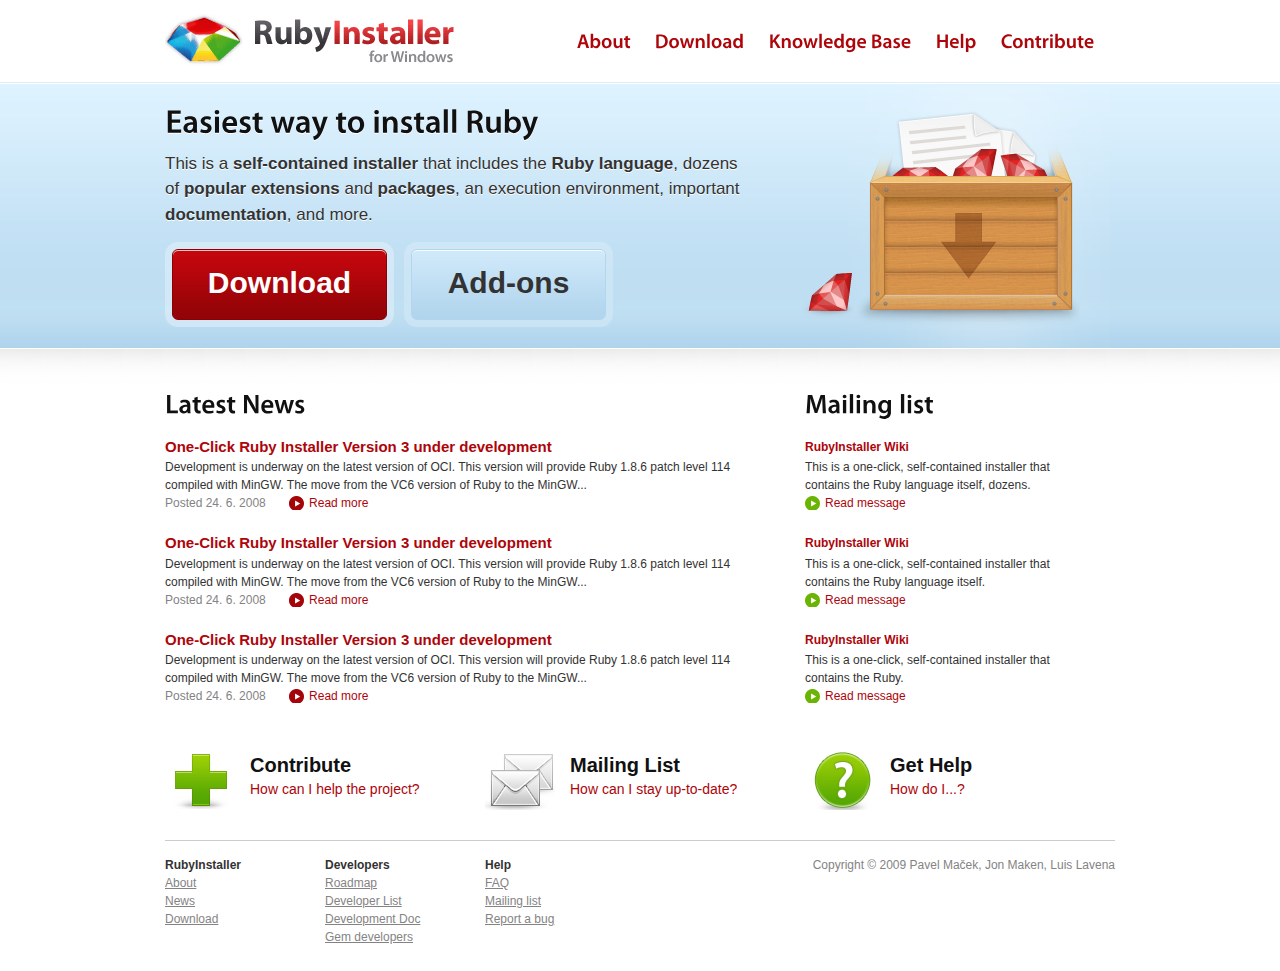
<file: index.htm>
<!DOCTYPE html PUBLIC "-//W3C//DTD XHTML 1.0 Strict//EN" "http://www.w3.org/TR/xhtml1/DTD/xhtml1-transitional.dtd">
<html xmlns="http://www.w3.org/1999/xhtml" lang="en" xml:lang="en">
<head>
<title>RubyInstaller - Homepage</title>
<meta http-equiv="content-type" content="text/html; charset=utf-8" />
<link rel="stylesheet" href="styles/blueprint/screen.css" type="text/css" media="screen, projection" />
<link rel="stylesheet" href="styles/blueprint/print.css" type="text/css" media="print" />
<link rel="stylesheet" href="styles/site.css" type="text/css" media="screen, projection, print" />
<script type="text/javascript" src="js/jquery-1.3.2.min.js"></script>
<script type="text/javascript" src="js/cufon-yui.js"></script>
<script type="text/javascript" src="js/Myriad_400-Myriad_600.font.js"></script>
<script type="text/javascript">
    	Cufon.replace('h1', {textShadow: '#fff 0px 1px'});
		Cufon.replace('h2');
		Cufon.replace('#navbar li a',{hover: true});
		Cufon.replace('#navbar li');
    </script>
</head>
<body>
<div id="page">
	<div id="header" class="container">
		<div id="logo" class="span-10">
			<a href="index.htm" title="To Homepage"><h1>RubyInstaller <span> </span></h1></a>
		</div>
		<div class="span-14 last">
			<ul id="navbar">
				<li><a href="about.htm">About</a></li>
				<li><a href="http://rubyinstaller.org/downloads/index.html">Download</a> </li>
				<li><a href="http://rubyinstaller.org/downloads/index.html">Knowledge Base</a></li>
				<li><a href="http://wiki.github.com/oneclick/rubyinstaller">Help</a></li>
				<li><a href="http://wiki.github.com/oneclick/rubyinstaller">Contribute</a></li>
			</ul>
		</div>
	</div>
	<div id="graphic" class="container clear">
		<div class="span-15">
			<h1>Easiest way to install Ruby</h1>
			<p> This is a <b>self-contained installer</b> that includes the <b>Ruby language</b>,
				dozens of <b>popular extensions</b> and <b>packages</b>, an execution environment,
				important <b>documentation</b>, and more. </p>
			<div>
				<div id="download_btn"> <a href="http://rubyinstaller.org/downloads/index.html"><span>Download</span></a> </div>
				<div id="addon_btn"> <a href="http://rubyinstaller.org/downloads/index.html"><span>Add-ons</span></a> </div>
				</a> </div>
		</div>
		<div class="span-9 last"> <img id="gembox" src="images/gembox.png" width="310" height="263" alt="Box of gems pic" /> </div>
	</div>
	<div id="main" class="container clear">
		<div class="span-16">
			<div id="left_content">
				<h2>Latest News</h2>
				<div class="news_item">
					<h3><a href="">One-Click Ruby Installer Version 3 under development</a></h3>
					<p>Development is underway on the latest version of OCI. This version will provide Ruby 1.8.6 patch level 114 compiled with MinGW. The move from the VC6 version of Ruby to the MinGW...</p>
					<span class="date">Posted 24. 6. 2008</span> <a href="" class="more">Read more</a> </div>
				<div class="news_item">
					<h3><a href="">One-Click Ruby Installer Version 3 under development</a></h3>
					<p>Development is underway on the latest version of OCI. This version will provide Ruby 1.8.6 patch level 114 compiled with MinGW. The move from the VC6 version of Ruby to the MinGW...</p>
					<span class="date">Posted 24. 6. 2008</span> <a href="" class="more">Read more</a> </div>
				<div class="news_item">
					<h3><a href="">One-Click Ruby Installer Version 3 under development</a></h3>
					<p>Development is underway on the latest version of OCI. This version will provide Ruby 1.8.6 patch level 114 compiled with MinGW. The move from the VC6 version of Ruby to the MinGW...</p>
					<span class="date">Posted 24. 6. 2008</span> <a href="" class="more">Read more</a> </div>
			</div>
		</div>
		<div class="span-8 last">
			<div id="right_content" >
				<h2>Mailing list</h2>
				<div class="knowledge_item">
					<h3><a href="">RubyInstaller Wiki</a></h3>
					<p>This is a one-click, self-contained installer that contains the Ruby language itself, dozens.</p>
					<a href="" class="more">Read message</a> </div>
				<div class="knowledge_item">
					<h3><a href="">RubyInstaller Wiki</a></h3>
					<p>This is a one-click, self-contained installer that contains the Ruby language itself.</p>
					<a href="" class="more">Read message</a> </div>
				<div class="knowledge_item">
					<h3><a href="">RubyInstaller Wiki</a></h3>
					<p>This is a one-click, self-contained installer that contains the Ruby.</p>
					<a href="" class="more">Read message</a> </div>
			</div>
		</div>
		<div id="fastbar" class="container clear">
			<div id="contribute" class="fastlink span-8"> <a href="http://wiki.github.com/oneclick/rubyinstaller"> <span>
				<h3>Contribute</h3>
				<p>How can I help the project?</p>
				</span> </a> </div>
			<div id="mailing" class="fastlink span-8"> <a href="http://groups.google.com/group/rubyinstaller"> <span>
				<h3>Mailing List</h3>
				<p>How can I stay up-to-date? </p>
				</span> </a> </div>
			<div id="questions" class="fastlink span-8 last"> <a href="http://wiki.github.com/oneclick/rubyinstaller"> <span>
				<h3>Get Help</h3>
				<p>How do I...?</p>
				</span> </a> </div>
		</div>
	</div>
	<div id="footer" class="container clear">
		<div class="span-4">
			<ul>
				<li><strong>RubyInstaller</strong></li>
				<li><a href="">About</a></li>
				<li><a href="">News</a></li>
				<li><a href="">Download</a></li>
			</ul>
		</div>
		<div class="span-4">
			<ul>
				<li><strong>Developers</strong></li>
				<li><a href="">Roadmap</a></li>
				<li><a href="">Developer List</a></li>
				<li><a href="">Development Doc</a></li>
				<li><a href="">Gem developers</a></li>
			</ul>
		</div>
		<div class="span-4">
			<ul>
				<li><strong>Help</strong></li>
				<li><a href="">FAQ</a></li>
				<li><a href="">Mailing list</a></li>
				<li><a href="">Report a bug</a></li>
			</ul>
		</div>
		<div id="copyright" class="span-12 last"> Copyright &#169; 2009 Pavel Ma&#269;ek, Jon Maken, Luis Lavena </div>
	</div>
</div>
</body>
</html>
</file>
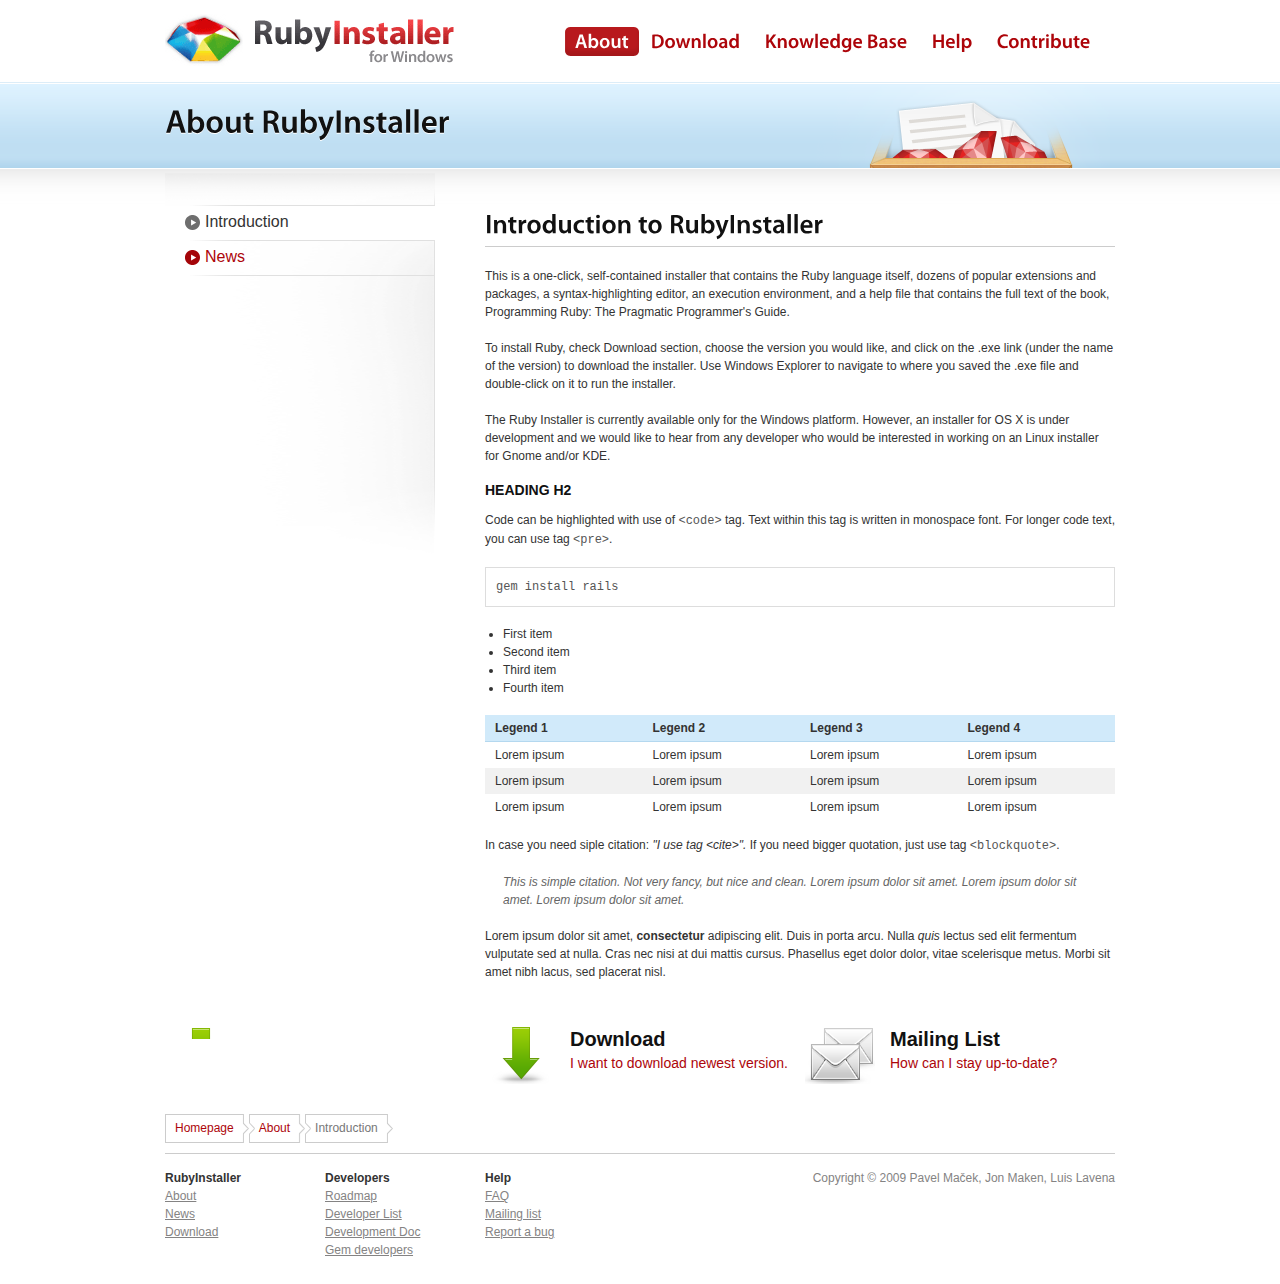
<file: about.htm>
<!DOCTYPE html PUBLIC "-//W3C//DTD XHTML 1.0 Strict//EN" "http://www.w3.org/TR/xhtml1/DTD/xhtml1-transitional.dtd">
<html xmlns="http://www.w3.org/1999/xhtml" lang="en" xml:lang="en">
<head>
<title>RubyInstaller - About</title>
<meta http-equiv="content-type" content="text/html; charset=utf-8" />
<link rel="stylesheet" href="styles/blueprint/screen.css" type="text/css" media="screen, projection" />
<link rel="stylesheet" href="styles/blueprint/print.css" type="text/css" media="print" />
<link rel="stylesheet" href="styles/site.css" type="text/css" media="screen, projection, print" />
<script type="text/javascript" src="js/jquery-1.3.2.min.js"></script>
<script type="text/javascript" src="js/cufon-yui.js"></script>
<script type="text/javascript" src="js/Myriad_400-Myriad_600.font.js"></script>
<script type="text/javascript">
    	Cufon.replace('h1', {textShadow: '#fff 0px 1px'});
		Cufon.replace('h2');
		Cufon.replace('#navbar li a',{hover: true});
		Cufon.replace('#navbar li');
    </script>
</head>
<body>
<div id="page-sub">
	<div id="header" class="container">
		<div id="logo" class="span-10"> <a href="index.htm" title="To Homepage">
			<h1>RubyInstaller <span> </span></h1>
			</a> </div>
		<div class="span-14 last">
			<ul id="navbar">
				<li id="active"><span href="http://wiki.github.com/oneclick/rubyinstaller">About</span> </li>
				<li><a href="http://rubyinstaller.org/downloads/index.html">Download</a> </li>
				<li><a href="http://rubyinstaller.org/downloads/index.html">Knowledge Base</a></li>
				<li><a href="http://wiki.github.com/oneclick/rubyinstaller">Help</a></li>
				<li><a href="http://wiki.github.com/oneclick/rubyinstaller">Contribute</a></li>
			</ul>
		</div>
	</div>
	<div id="graphic_sub" class="container clear">
		<div class="span-15">
			<h1>About RubyInstaller</h1>
		</div>
		<div class="span-9 last"> <img id="gembox" src="images/gembox_sub.png" width="310" height="83" alt="Box of gems pic" /></div>
	</div>
	<div id="main" class="container clear">
		<div class="span-7">
			<div id="left_content_sub">
				<ul id="subnavbar">
					<li class="current"><span>Introduction</span></li>
					<li><a href="">News</a></li>
				</ul>
			</div>
		</div>
		<div class="span-17 last">
			<div id="right_content_sub">
				<h2>Introduction to RubyInstaller</h2>
				<p id="intro">This is a one-click, self-contained installer that contains the Ruby language itself, dozens of popular extensions and packages, a syntax-highlighting editor, an execution environment, and a help file that contains the full text of the book, Programming Ruby: The Pragmatic Programmer's Guide. </p>
				<p>To install Ruby, check Download section, choose the version you would like, and click on the .exe link (under the name of the version) to download the installer. Use Windows Explorer to navigate to where you saved the .exe file and double-click on it to run the installer.</p>
				<p>The Ruby Installer is currently available only for the Windows platform. However, an installer for OS X is under development and we would like to hear from any developer who would be interested in working on an Linux installer for Gnome and/or KDE. </p>
				<h3>Heading H2</h3>
				<p>Code can be highlighted with use of <code>&lt;code&gt;</code> tag. Text within this tag is written in monospace font.
					For longer code text, you can use tag <code>&lt;pre&gt;</code>.</p>
				<pre>gem install rails</pre>
				<ul>
					<li>First item </li>
					<li>Second item</li>
					<li>Third item</li>
					<li>Fourth item</li>
				</ul>
				<table>
					<thead>
						<tr>
							<th scope="col">Legend 1</th>
							<th scope="col">Legend 2</th>
							<th scope="col">Legend 3</th>
							<th scope="col">Legend 4</th>
						</tr>
					</thead>
					<tbody>
						<tr>
							<td>Lorem ipsum</td>
							<td>Lorem ipsum</td>
							<td>Lorem ipsum</td>
							<td>Lorem ipsum</td>
						</tr>
						<tr class="even">
							<td>Lorem ipsum</td>
							<td>Lorem ipsum</td>
							<td>Lorem ipsum</td>
							<td>Lorem ipsum</td>
						</tr>
						<tr>
							<td>Lorem ipsum</td>
							<td>Lorem ipsum</td>
							<td>Lorem ipsum</td>
							<td>Lorem ipsum</td>
						</tr>
					</tbody>
				</table>
				<p>In case you need siple citation: <cite>"I use tag &lt;cite&gt;".</cite> If you need bigger quotation, just use tag <code>&lt;blockquote&gt;</code>.</p>
				<blockquote>
					<p>This is simple citation. Not very fancy, but nice and clean. Lorem ipsum dolor sit amet. Lorem ipsum dolor sit amet. Lorem ipsum dolor sit amet.</p>
				</blockquote>
				<p>Lorem ipsum dolor sit amet, <strong>consectetur</strong> adipiscing elit. Duis in porta arcu. Nulla <em>quis</em> lectus sed elit fermentum vulputate sed at nulla. Cras nec nisi at dui mattis cursus. Phasellus eget dolor dolor, vitae scelerisque metus. Morbi sit amet nibh lacus, sed placerat nisl. </p>
			</div>
		
		</div>
		<div id="fastbar" class="span-24 last">
		<div id="contribute" class="fastlink span-8"></div>
			
					<div id="download" class="fastlink span-8"> <a href="http://wiki.github.com/oneclick/rubyinstaller"> <span>
						<h3>Download</h3>
						<p>I want to download newest version.</p>
						</span> </a> </div>
					<div id="mailing" class="fastlink span-8 last"> <a href="http://groups.google.com/group/rubyinstaller"> <span>
						<h3>Mailing List</h3>
						<p>How can I stay up-to-date?</p>
						</span> </a> </div>
					</div>	
		<div class="span-24">
			<ul id="breadcrumbs">
				<li><a href="index.htm" title="To Homepage">Homepage</a></li>
				<li><a href="about.htm" title="To About">About</a></li>
				<li><span>Introduction</span></li>
			</ul>
		</div>
	</div>
	<div id="footer" class="container clear">
		<div class="span-4">
			<ul>
				<li><strong>RubyInstaller</strong></li>
				<li><a href="">About</a></li>
				<li><a href="">News</a></li>
				<li><a href="">Download</a></li>
			</ul>
		</div>
		<div class="span-4">
			<ul>
				<li><strong>Developers</strong></li>
				<li><a href="">Roadmap</a></li>
				<li><a href="">Developer List</a></li>
				<li><a href="">Development Doc</a></li>
				<li><a href="">Gem developers</a></li>
			</ul>
		</div>
		<div class="span-4">
			<ul>
				<li><strong>Help</strong></li>
				<li><a href="">FAQ</a></li>
				<li><a href="">Mailing list</a></li>
				<li><a href="">Report a bug</a></li>
			</ul>
		</div>
		<div id="copyright" class="span-12 last"> Copyright &#169; 2009 Pavel Ma&#269;ek, Jon Maken, Luis Lavena </div>
	</div>
</div>
</body>
</html>
</file>
<file: styles/blueprint/screen.css>
/* -----------------------------------------------------------------------


 Blueprint CSS Framework 0.9
 http://blueprintcss.org

   * Copyright (c) 2007-Present. See LICENSE for more info.
   * See README for instructions on how to use Blueprint.
   * For credits and origins, see AUTHORS.
   * This is a compressed file. See the sources in the 'src' directory.

----------------------------------------------------------------------- */

/* reset.css */
html, body, div, span, object, iframe, h1, h2, h3, h4, h5, h6, p, blockquote, pre, a, abbr, acronym, address, code, del, dfn, em, img, q, dl, dt, dd, ol, ul, li, fieldset, form, label, legend, table, caption, tbody, tfoot, thead, tr, th, td {margin:0;padding:0;border:0;font-weight:inherit;font-style:inherit;font-size:100%;font-family:inherit;vertical-align:baseline;}
body {line-height:1.5;}
table {border-collapse:separate;border-spacing:0;}
caption, th, td {text-align:left;font-weight:normal;}
table, td, th {vertical-align:middle;}
blockquote:before, blockquote:after, q:before, q:after {content:"";}
blockquote, q {quotes:"" "";}
a img {border:none;}

/* typography.css */
body {font-size:75%;color:#222;background:#fff;font-family:"Helvetica Neue", Arial, Helvetica, sans-serif;}
h1, h2, h3, h4, h5, h6 {font-weight:normal;color:#111;}
h1 {font-size:3em;line-height:1;margin-bottom:0.5em;}
h2 {font-size:2em;margin-bottom:0.75em;}
h3 {font-size:1.5em;line-height:1;margin-bottom:1em;}
h4 {font-size:1.2em;line-height:1.25;margin-bottom:1.25em;}
h5 {font-size:1em;font-weight:bold;margin-bottom:1.5em;}
h6 {font-size:1em;font-weight:bold;}
h1 img, h2 img, h3 img, h4 img, h5 img, h6 img {margin:0;}
p {margin:0 0 1.5em;}
p img.left {float:left;margin:1.5em 1.5em 1.5em 0;padding:0;}
p img.right {float:right;margin:1.5em 0 1.5em 1.5em;}
a:focus, a:hover {color:#000;}
a {color:#009;text-decoration:underline;}
blockquote {margin:1.5em;color:#666;font-style:italic;}
strong {font-weight:bold;}
em, dfn {font-style:italic;}
dfn {font-weight:bold;}
sup, sub {line-height:0;}
abbr, acronym {border-bottom:1px dotted #666;}
address {margin:0 0 1.5em;font-style:italic;}
del {color:#666;}
pre {margin:1.5em 0;white-space:pre;}
pre, code, tt {font:1em 'andale mono', 'lucida console', monospace;line-height:1.5;}
li ul, li ol {margin:0 1.5em;}
ul, ol {margin:0 1.5em 1.5em 1.5em;}
ul {list-style-type:disc;}
ol {list-style-type:decimal;}
dl {margin:0 0 1.5em 0;}
dl dt {font-weight:bold;}
dd {margin-left:1.5em;}
table {margin-bottom:1.4em;width:100%;}
th {font-weight:bold;}
thead th {background:#c3d9ff;}
th, td, caption {padding:4px 10px 4px 5px;}
tr.even td {background:#e5ecf9;}
tfoot {font-style:italic;}
caption {background:#eee;}
.small {font-size:.8em;margin-bottom:1.875em;line-height:1.875em;}
.large {font-size:1.2em;line-height:2.5em;margin-bottom:1.25em;}
.hide {display:none;}
.quiet {color:#666;}
.loud {color:#000;}
.highlight {background:#ff0;}
.added {background:#060;color:#fff;}
.removed {background:#900;color:#fff;}
.first {margin-left:0;padding-left:0;}
.last {margin-right:0;padding-right:0;}
.top {margin-top:0;padding-top:0;}
.bottom {margin-bottom:0;padding-bottom:0;}

/* forms.css */
label {font-weight:bold;}
fieldset {padding:1.4em;margin:0 0 1.5em 0;border:1px solid #ccc;}
legend {font-weight:bold;font-size:1.2em;}
input[type=text], input[type=password], input.text, input.title, textarea, select {background-color:#fff;border:1px solid #bbb;}
input[type=text]:focus, input[type=password]:focus, input.text:focus, input.title:focus, textarea:focus, select:focus {border-color:#666;}
input[type=text], input[type=password], input.text, input.title, textarea, select {margin:0.5em 0;}
input.text, input.title {width:300px;padding:5px;}
input.title {font-size:1.5em;}
textarea {width:390px;height:250px;padding:5px;}
input[type=checkbox], input[type=radio], input.checkbox, input.radio {position:relative;top:.25em;}
form.inline {line-height:3;}
form.inline p {margin-bottom:0;}
.error, .notice, .success {padding:.8em;margin-bottom:1em;border:2px solid #ddd;}
.error {background:#FBE3E4;color:#8a1f11;border-color:#FBC2C4;}
.notice {background:#FFF6BF;color:#514721;border-color:#FFD324;}
.success {background:#E6EFC2;color:#264409;border-color:#C6D880;}
.error a {color:#8a1f11;}
.notice a {color:#514721;}
.success a {color:#264409;}

/* grid.css */
.container {width:950px;margin:0 auto;}
.showgrid {background:url(src/grid.png);}
.column, div.span-1, div.span-2, div.span-3, div.span-4, div.span-5, div.span-6, div.span-7, div.span-8, div.span-9, div.span-10, div.span-11, div.span-12, div.span-13, div.span-14, div.span-15, div.span-16, div.span-17, div.span-18, div.span-19, div.span-20, div.span-21, div.span-22, div.span-23, div.span-24 {float:left;margin-right:10px;}
.last, div.last {margin-right:0;}
.span-1 {width:30px;}
.span-2 {width:70px;}
.span-3 {width:110px;}
.span-4 {width:150px;}
.span-5 {width:190px;}
.span-6 {width:230px;}
.span-7 {width:270px;}
.span-8 {width:310px;}
.span-9 {width:350px;}
.span-10 {width:390px;}
.span-11 {width:430px;}
.span-12 {width:470px;}
.span-13 {width:510px;}
.span-14 {width:550px;}
.span-15 {width:590px;}
.span-16 {width:630px;}
.span-17 {width:670px;}
.span-18 {width:710px;}
.span-19 {width:750px;}
.span-20 {width:790px;}
.span-21 {width:830px;}
.span-22 {width:870px;}
.span-23 {width:910px;}
.span-24, div.span-24 {width:950px;margin:0;}
input.span-1, textarea.span-1, input.span-2, textarea.span-2, input.span-3, textarea.span-3, input.span-4, textarea.span-4, input.span-5, textarea.span-5, input.span-6, textarea.span-6, input.span-7, textarea.span-7, input.span-8, textarea.span-8, input.span-9, textarea.span-9, input.span-10, textarea.span-10, input.span-11, textarea.span-11, input.span-12, textarea.span-12, input.span-13, textarea.span-13, input.span-14, textarea.span-14, input.span-15, textarea.span-15, input.span-16, textarea.span-16, input.span-17, textarea.span-17, input.span-18, textarea.span-18, input.span-19, textarea.span-19, input.span-20, textarea.span-20, input.span-21, textarea.span-21, input.span-22, textarea.span-22, input.span-23, textarea.span-23, input.span-24, textarea.span-24 {border-left-width:1px!important;border-right-width:1px!important;padding-left:5px!important;padding-right:5px!important;}
input.span-1, textarea.span-1 {width:18px!important;}
input.span-2, textarea.span-2 {width:58px!important;}
input.span-3, textarea.span-3 {width:98px!important;}
input.span-4, textarea.span-4 {width:138px!important;}
input.span-5, textarea.span-5 {width:178px!important;}
input.span-6, textarea.span-6 {width:218px!important;}
input.span-7, textarea.span-7 {width:258px!important;}
input.span-8, textarea.span-8 {width:298px!important;}
input.span-9, textarea.span-9 {width:338px!important;}
input.span-10, textarea.span-10 {width:378px!important;}
input.span-11, textarea.span-11 {width:418px!important;}
input.span-12, textarea.span-12 {width:458px!important;}
input.span-13, textarea.span-13 {width:498px!important;}
input.span-14, textarea.span-14 {width:538px!important;}
input.span-15, textarea.span-15 {width:578px!important;}
input.span-16, textarea.span-16 {width:618px!important;}
input.span-17, textarea.span-17 {width:658px!important;}
input.span-18, textarea.span-18 {width:698px!important;}
input.span-19, textarea.span-19 {width:738px!important;}
input.span-20, textarea.span-20 {width:778px!important;}
input.span-21, textarea.span-21 {width:818px!important;}
input.span-22, textarea.span-22 {width:858px!important;}
input.span-23, textarea.span-23 {width:898px!important;}
input.span-24, textarea.span-24 {width:938px!important;}
.append-1 {padding-right:40px;}
.append-2 {padding-right:80px;}
.append-3 {padding-right:120px;}
.append-4 {padding-right:160px;}
.append-5 {padding-right:200px;}
.append-6 {padding-right:240px;}
.append-7 {padding-right:280px;}
.append-8 {padding-right:320px;}
.append-9 {padding-right:360px;}
.append-10 {padding-right:400px;}
.append-11 {padding-right:440px;}
.append-12 {padding-right:480px;}
.append-13 {padding-right:520px;}
.append-14 {padding-right:560px;}
.append-15 {padding-right:600px;}
.append-16 {padding-right:640px;}
.append-17 {padding-right:680px;}
.append-18 {padding-right:720px;}
.append-19 {padding-right:760px;}
.append-20 {padding-right:800px;}
.append-21 {padding-right:840px;}
.append-22 {padding-right:880px;}
.append-23 {padding-right:920px;}
.prepend-1 {padding-left:40px;}
.prepend-2 {padding-left:80px;}
.prepend-3 {padding-left:120px;}
.prepend-4 {padding-left:160px;}
.prepend-5 {padding-left:200px;}
.prepend-6 {padding-left:240px;}
.prepend-7 {padding-left:280px;}
.prepend-8 {padding-left:320px;}
.prepend-9 {padding-left:360px;}
.prepend-10 {padding-left:400px;}
.prepend-11 {padding-left:440px;}
.prepend-12 {padding-left:480px;}
.prepend-13 {padding-left:520px;}
.prepend-14 {padding-left:560px;}
.prepend-15 {padding-left:600px;}
.prepend-16 {padding-left:640px;}
.prepend-17 {padding-left:680px;}
.prepend-18 {padding-left:720px;}
.prepend-19 {padding-left:760px;}
.prepend-20 {padding-left:800px;}
.prepend-21 {padding-left:840px;}
.prepend-22 {padding-left:880px;}
.prepend-23 {padding-left:920px;}
div.border {padding-right:4px;margin-right:5px;border-right:1px solid #eee;}
div.colborder {padding-right:24px;margin-right:25px;border-right:1px solid #eee;}
.pull-1 {margin-left:-40px;}
.pull-2 {margin-left:-80px;}
.pull-3 {margin-left:-120px;}
.pull-4 {margin-left:-160px;}
.pull-5 {margin-left:-200px;}
.pull-6 {margin-left:-240px;}
.pull-7 {margin-left:-280px;}
.pull-8 {margin-left:-320px;}
.pull-9 {margin-left:-360px;}
.pull-10 {margin-left:-400px;}
.pull-11 {margin-left:-440px;}
.pull-12 {margin-left:-480px;}
.pull-13 {margin-left:-520px;}
.pull-14 {margin-left:-560px;}
.pull-15 {margin-left:-600px;}
.pull-16 {margin-left:-640px;}
.pull-17 {margin-left:-680px;}
.pull-18 {margin-left:-720px;}
.pull-19 {margin-left:-760px;}
.pull-20 {margin-left:-800px;}
.pull-21 {margin-left:-840px;}
.pull-22 {margin-left:-880px;}
.pull-23 {margin-left:-920px;}
.pull-24 {margin-left:-960px;}
.pull-1, .pull-2, .pull-3, .pull-4, .pull-5, .pull-6, .pull-7, .pull-8, .pull-9, .pull-10, .pull-11, .pull-12, .pull-13, .pull-14, .pull-15, .pull-16, .pull-17, .pull-18, .pull-19, .pull-20, .pull-21, .pull-22, .pull-23, .pull-24 {float:left;position:relative;}
.push-1 {margin:0 -40px 1.5em 40px;}
.push-2 {margin:0 -80px 1.5em 80px;}
.push-3 {margin:0 -120px 1.5em 120px;}
.push-4 {margin:0 -160px 1.5em 160px;}
.push-5 {margin:0 -200px 1.5em 200px;}
.push-6 {margin:0 -240px 1.5em 240px;}
.push-7 {margin:0 -280px 1.5em 280px;}
.push-8 {margin:0 -320px 1.5em 320px;}
.push-9 {margin:0 -360px 1.5em 360px;}
.push-10 {margin:0 -400px 1.5em 400px;}
.push-11 {margin:0 -440px 1.5em 440px;}
.push-12 {margin:0 -480px 1.5em 480px;}
.push-13 {margin:0 -520px 1.5em 520px;}
.push-14 {margin:0 -560px 1.5em 560px;}
.push-15 {margin:0 -600px 1.5em 600px;}
.push-16 {margin:0 -640px 1.5em 640px;}
.push-17 {margin:0 -680px 1.5em 680px;}
.push-18 {margin:0 -720px 1.5em 720px;}
.push-19 {margin:0 -760px 1.5em 760px;}
.push-20 {margin:0 -800px 1.5em 800px;}
.push-21 {margin:0 -840px 1.5em 840px;}
.push-22 {margin:0 -880px 1.5em 880px;}
.push-23 {margin:0 -920px 1.5em 920px;}
.push-24 {margin:0 -960px 1.5em 960px;}
.push-1, .push-2, .push-3, .push-4, .push-5, .push-6, .push-7, .push-8, .push-9, .push-10, .push-11, .push-12, .push-13, .push-14, .push-15, .push-16, .push-17, .push-18, .push-19, .push-20, .push-21, .push-22, .push-23, .push-24 {float:right;position:relative;}
.prepend-top {margin-top:1.5em;}
.append-bottom {margin-bottom:1.5em;}
.box {padding:1.5em;margin-bottom:1.5em;background:#E5ECF9;}
hr {background:#ddd;color:#ddd;clear:both;float:none;width:100%;height:.1em;margin:0 0 1.45em;border:none;}
hr.space {background:#fff;color:#fff;}
.clearfix:after, .container:after {content:"\0020";display:block;height:0;clear:both;visibility:hidden;overflow:hidden;}
.clearfix, .container {display:block;}
.clear {clear:both;}
</file>
<file: styles/blueprint/print.css>
/* -----------------------------------------------------------------------


 Blueprint CSS Framework 0.9
 http://blueprintcss.org

   * Copyright (c) 2007-Present. See LICENSE for more info.
   * See README for instructions on how to use Blueprint.
   * For credits and origins, see AUTHORS.
   * This is a compressed file. See the sources in the 'src' directory.

----------------------------------------------------------------------- */

/* print.css */
body {line-height:1.5;font-family:"Helvetica Neue", Arial, Helvetica, sans-serif;color:#000;background:none;font-size:10pt;}
.container {background:none;}
hr {background:#ccc;color:#ccc;width:100%;height:2px;margin:2em 0;padding:0;border:none;}
hr.space {background:#fff;color:#fff;}
h1, h2, h3, h4, h5, h6 {font-family:"Helvetica Neue", Arial, "Lucida Grande", sans-serif;}
code {font:.9em "Courier New", Monaco, Courier, monospace;}
img {float:left;margin:1.5em 1.5em 1.5em 0;}
a img {border:none;}
p img.top {margin-top:0;}
blockquote {margin:1.5em;padding:1em;font-style:italic;font-size:.9em;}
.small {font-size:.9em;}
.large {font-size:1.1em;}
.quiet {color:#999;}
.hide {display:none;}
a:link, a:visited {background:transparent;font-weight:700;text-decoration:underline;}
a:link:after, a:visited:after {content:" (" attr(href) ")";font-size:90%;}
</file>
<file: styles/site.css>
/* Basic ----------------------------------------------------------------------------------------------*/

body {
	font: Arial, Helvetica, sans-serif;
	padding-top: 0px;
	padding-bottom: 0px;
	border:0px;
	margin:0px;
	font-size: 12px;
	line-height: 1.5;
	color: #333333;
}
a, a:visited {
	color: #ad050a;
	text-decoration: none;
	cursor: pointer;
}
a:hover {
	color: #333333;
	text-decoration: underline;
}

code {
font-family: Consolas, "Courier New", Courier, Monospace; color: #555555;
}

pre{
color: #555555;
padding: 10px;
border: 1px solid #dddddd;
}

h2 {
	font-size: 25px;
	font-weight: bold;
	
}

h3 {
text-transform: uppercase;
font-weight: bold;
font-size: 14px;
}

thead th {
background-color: #d1eafa;
border-bottom: 1px solid #B4D8EF}

th, td, caption {padding:4px 10px 4px 10px;}

tr.even td {
background-color: #f1f1f1;}



/* Headings ----------------------------------------------------------------------------------------------*/

div#logo h1 {
	margin:0 0 0 0;
	padding: 0;
	position:relative;
	overflow:hidden;
	width: 290px;
	height: 82px;
}
div#logo h1 span {
	margin: 0;
	padding: 0;
	display:block;
	position: absolute;
	left:0;
	top:0;
	z-index:1;
	background:url(../images/logo.png) top left no-repeat;
	width: 290px;
	height: 82px;
}
div#main h2 {
	margin: 0 0 10px 0;
}
div#right_content_sub h2 {
	margin: 0 0 20px 0;
	border-bottom: 1px solid #cccccc;
}
/* Layout ----------------------------------------------------------------------------------------------*/

#page {
	background: #ffffff url(../images/bg.png) repeat-x top left;
}
#page-sub {
	background: #ffffff url(../images/bg_sub.png) repeat-x top left;
}
div#header {
	height: 85px;
}
div#left_content {
	padding-bottom: 20px;
	padding-top: 32px;
}
div#left_content_sub {
	padding-top: 32px;
	padding-bottom: 20px;
	background: #ffffff url(../images/bg_subnav.png) no-repeat top right;
	height: 390px;
}
div#right_content {
	padding-bottom: 20px;
	padding-top: 32px;
}
div#right_content_sub {
	padding: 32px 0 20px 40px;
}
ul#navbar {
	list-style: none;
	margin: 27px 0 0 0;
	font: bold 18px/1.5 Arial, Helvetica, sans-serif;
	height: 29px;
}
ul#navbar li {
	list-style: none;
	float:left;
	line-height:29px;
}
ul#navbar li#active {
	background: url("../images/menu_active.png") no-repeat bottom right;
}
ul#navbar li a, ul#navbar li span {
	display:block;
	padding: 0 10px 0 10px;
}

.cufon-active #navbar li a { /* for Cufon.replace('h1') */
	font-size: 20px;
	text-decoration: none;
	padding: 0 12px 0 12px;
}

.cufon-active #navbar li{ /* for Cufon.replace('h1') */
	font-size: 20px;
}

ul#navbar li#active span {
	color: #ffffff;
	background:url("../images/menu_active_left.png") no-repeat left center;
}
div#graphic {
	height: 263px;
	width: 950px;
}
div#graphic_sub {
	height:84px;
	width: 950px;
}
div#graphic h1, div#graphic_sub h1 {
	font-size: 33px;
	font-weight: bold;
	margin: 20px 0 10px 0px;
	text-shadow: #ffffff 0px 1px 0px;
}
div#graphic p {
	font-size: 17px;
	margin: 0 0 15px 0px;
	text-shadow: #ffffff 0px 1px 0px;
}
div#graphic a {
	text-decoration: none;
}
img#gembox {
	margin-left: 35px;
}
div#download_btn span {
	font-size: 30px;
	font-weight:bold;
	line-height: 2.7;
	color: #fff;
}
div#download_btn a, div#download_btn a:link, div#download_btn a:visited {
	float: left;
	text-align: center;
	text-decoration: none;
	display: block;
	width: 229px;
	height: 85px;
	background: url("../images/download_btn.gif") repeat-x 0 0;
	cursor: pointer;
}
div#download_btn a:hover {
	color: #fff;
	background: url("../images/download_btn.gif") repeat-x 0 -85px;
}

div#download_btn a:active {
	margin-top: 1px;
}

div#addon_btn span {
	font-size: 30px;
	font-weight:bold;
	line-height: 2.7;
	color: #333;
}
div#addon_btn a, div#addon_btn a:link, div#addon_btn a:visited {
	float: left;
	text-align: center;
	text-decoration: none;
	display: block;
	width: 209px;
	height: 85px;
	margin-left: 10px;
	background: url("../images/addon_btn.gif") repeat-x 0 0;
	cursor: pointer;
}
div#addon_btn a:hover {
	color: #fff;
	background: #333;
	background: url("../images/addon_btn.gif") repeat-x 0 -85px;
}

div#addon_btn a:active {
	margin-top: 1px;
}

ul#subnavbar {
	list-style: none;
	font-size: 16px;
	margin:0;
	padding: 1px 0 0 0;
	background:url(../images/line_submenu.png) top right no-repeat;
}
ul#subnavbar li {
	height: 35px;
	padding-left: 20px;
	background:url(../images/line_submenu.png) bottom right no-repeat;
	line-height: 2.0;
}
ul#subnavbar li.current {
	background-color: #ffffff;
}
ul#subnavbar a {
	background: url("../images/bullet.png") no-repeat 0 2px;
	padding-left: 20px;
}
ul#subnavbar a:hover {
	background: url("../images/bullet.png") no-repeat 0 -18px;
}
ul#subnavbar span {
	background: url("../images/bullet.png") no-repeat 0 -18px;
	padding-left: 20px;
}
ul#breadcrumbs {
	list-style: none;
	margin: 0 0 10px 0;
	padding: 0;
	height: 29px;
}
ul#breadcrumbs li {
	list-style: none;
	float:left;
	line-height:29px;
	color:#777;
	background: url("../images/bcrumbs.png") no-repeat bottom right;
}
ul#breadcrumbs li a, ul#breadcrumbs li span {
	display:block;
	background:url("../images/bcrumbs_left.png") no-repeat left center;
	padding: 0 15px 0 10px;
}
ul#breadcrumbs li:first-child a {
	background:url("../images/bcrumbs_left_first.png") no-repeat left center;
}

div#fastbar {
	margin: 0 0 30px 0;
}

div.news_item {
	padding: 0 20px 20px 0;
}
div.news_item h3 {
	font: 15px/1.5 Arial, Helvetica, sans-serif;
	text-transform:none;
	font-weight: bold;
	color: #960407;
	text-decoration: none;
	margin: 0;
}
div.news_item span.date {
	font-size: 12px;
	color: #848383;
	margin-right: 20px;
}
div.news_item a.more {
	background: url("../images/bullet.png") no-repeat 0 0px;
	padding-left: 20px;
}
div.news_item a:hover.more {
		background: url("../images/bullet.png") no-repeat 0 -20px;
}
div.news_item p {
	font-size: 12px;
	line-height: 1.5;
	margin: 0;
}
div.knowledge_item {
	padding: 0 20px 20px 0;
}
div.knowledge_item h3 {
	font: 12px/1.875 Arial, Helvetica, sans-serif;
	text-transform:none;
	font-weight: bold;
	color: #960407;
	text-decoration: none;
	margin: 0 0 0px 0;
}
div.knowledge_item span.date {
	font-size: 12px;
	color: #848383;
	margin-right: 20px;
}
div.knowledge_item a.more {
		background: url("../images/bullet_green.png") no-repeat 0 0px;
	padding-left: 20px;
}
div.knowledge_item a:hover.more {
	background: url("../images/bullet_green.png") no-repeat 0 -20px;
}
div.knowledge_item p {
	font-size: 12px;
	line-height: 1.5;
	margin: 0;
}
div.fastlink {
	padding: 10px 0 10px 0;
}
div.fastlink p {
	margin: 0;
	padding: 0;
	font-size: 14px;
}

div.fastlink h3, div.fastlink p {
margin-left: 85px;
}

div.fastlink h3 {
font-size: 20px;
font-weight: bold;
text-transform: none;
margin-bottom: 4px;
}



div#contribute{
	background: url("../images/green_plus.png") no-repeat 0px 7px;
}
div#mailing{
	background: url("../images/grey_letters.png") no-repeat 0px 7px;
}
div#questions{
	background: url("../images/green_question.png") no-repeat 0px 7px;
}


div#download{
	background: url("../images/green_arrow.png") no-repeat 0px 7px;
}

div#footer {
	border-top: 1px solid #ccc;
	padding-top: 15px;
	padding-bottom: 25px;
}
div#footer ul, div#footer ul li {
	list-style: none;
	padding:0;
	margin: 0;
}
div#footer a, div#footer a:visited {
	color: #848383;
	text-decoration: underline;
}
div#footer a:hover {
	color: #000;
	text-decoration: underline;
}
div#copyright {
	color: #848383;
	text-align: right;
}

.cufon-active h2 { /* for Cufon.replace('h1') */
font-size: 27px;
}
</file>
